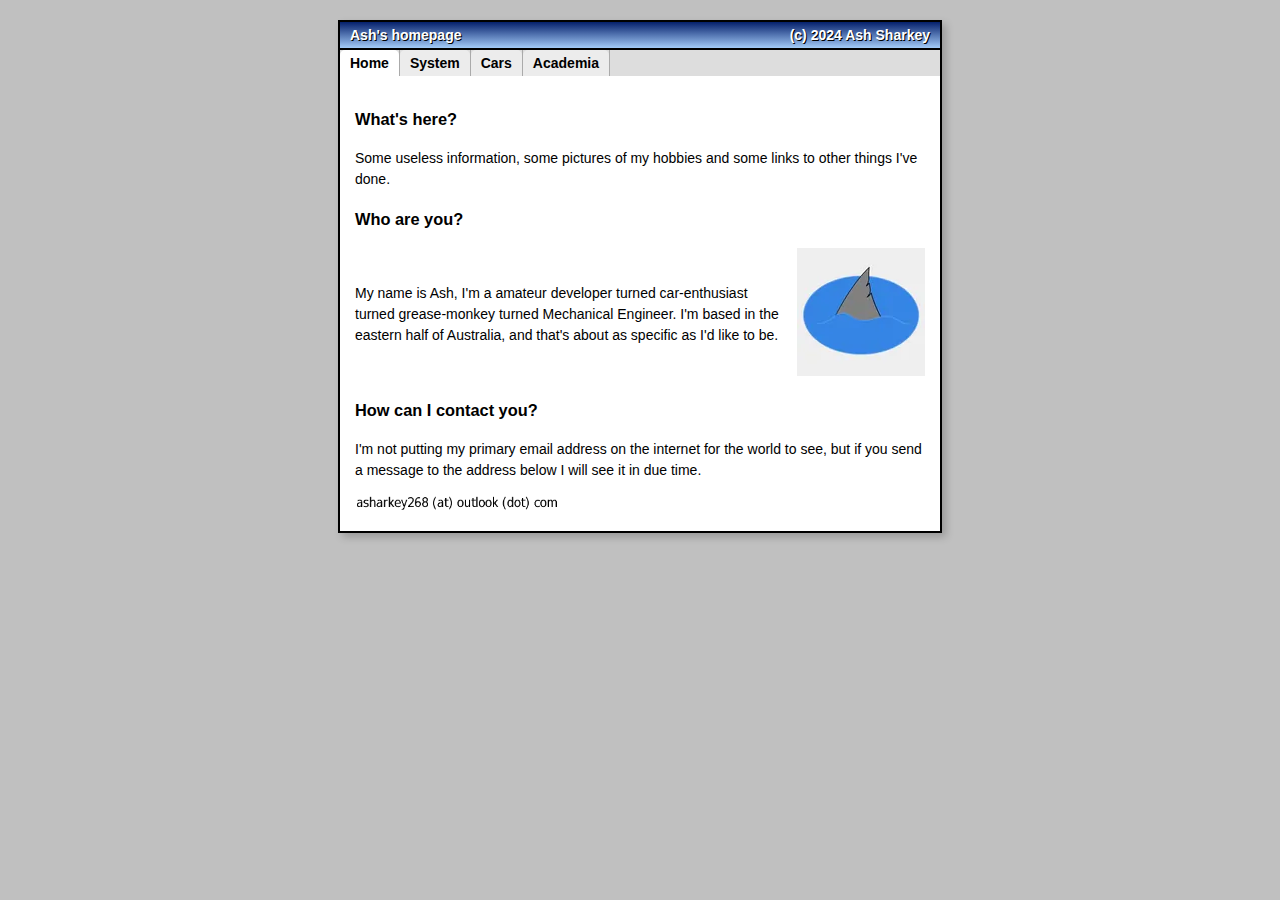
<file: index.html>
<!DOCTYPE html>
<html lang="en">
<head>
    <meta name="robots" content="noindex, nofollow" />
    <meta charset="UTF-8">
    <meta name="viewport" content="width=device-width, initial-scale=1.0">
    <title>Ash Sharkey</title>
    <link rel="stylesheet" href="styles.css">
</head>
<body>
    <div class="window">
        <div class="window-header">Ash's homepage<span style="float:right;">(c) 2024 Ash Sharkey</span></div>
        <div class="tabs">
            <a href="index.html"><div class="tab active">Home</div></a>
            <a href="sys.html"><div class="tab">System</div></a>
            <a href="car.html"><div class="tab">Cars</div></a>
            <a href="aca.html"><div class="tab">Academia</div></a>
        </div>
        <div class="window-content">
            <h3>What's here?</h3>
            <p>Some useless information, some pictures of my hobbies and some links to other things I've done.</p>
            <h3>Who are you?</h3>
            <table cellpadding=0 cellspacing=0>
                <td>
                    My name is Ash, I'm a amateur developer turned car-enthusiast turned grease-monkey turned Mechanical Engineer. 
                    I'm based in the eastern half of Australia, and that's about as specific as I'd like to be.
                </td>
                <td>
                    <img style="margin-left: 10px;" src="sha.webp">
                </td>
            </table>
            <h3>How can I contact you?</h3>
            <p>I'm not putting my primary email address on the internet for the world to see, but if you send a message to the address below I will see it in due time.</p>
            <img src="eml.webp" style="height:1em">
        </div>
    </div>
</body>
</html>
</file>
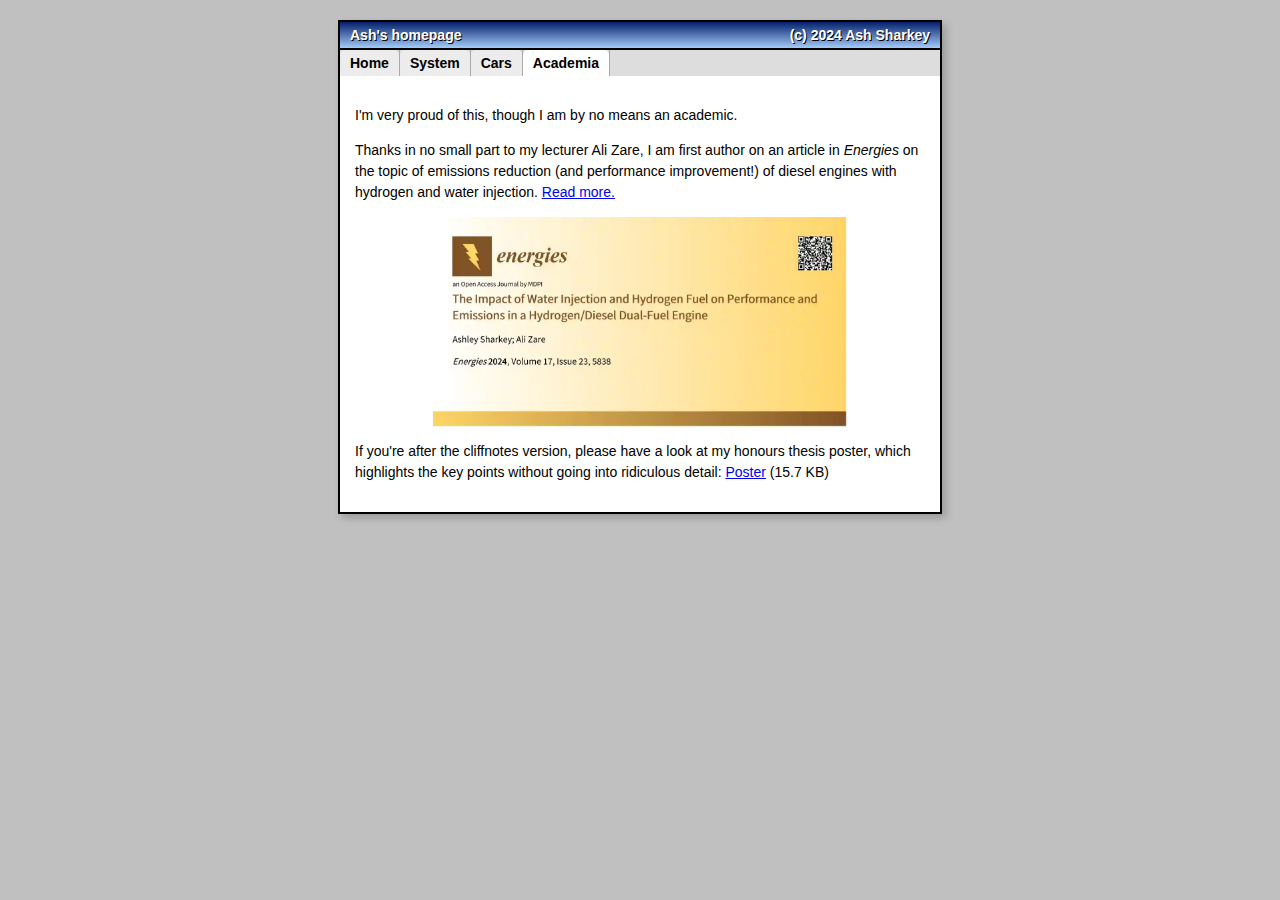
<file: aca.html>
<!DOCTYPE html>
<html lang="en">
<head>
    <meta name="robots" content="noindex, nofollow" />
    <meta charset="UTF-8">
    <meta name="viewport" content="width=device-width, initial-scale=1.0">
    <title>Ash Sharkey</title>
    <link rel="stylesheet" href="styles.css">
</head>
<body>
    <div class="window">
        <div class="sticky-header">
            <div class="window-header">Ash's homepage<span style="float:right;">(c) 2024 Ash Sharkey</span></div>
            <div class="tabs">
                <a href="index.html"><div class="tab">Home</div></a>
                <a href="sys.html"><div class="tab">System</div></a>
                <a href="car.html"><div class="tab">Cars</div></a>
                <a href="aca.html"><div class="tab active">Academia</div></a>
            </div>
        </div>
        <div class="window-content">
            <p>
                I'm very proud of this, though I am by no means an academic.
            </p>
            <p>
                Thanks in no small part to my lecturer Ali Zare, I am first author on an article in <i>Energies</i> on the topic of emissions reduction (and
                performance improvement!) of diesel engines with hydrogen and water injection. <a href="https://www.mdpi.com/1996-1073/17/23/5838">Read more.</a>
            </p>
            <img src="pub.webp" style="height:15em" class="centerImg">
            <p>
                If you're after the cliffnotes version, please have a look at my honours thesis poster, which highlights the key points without going into ridiculous
                detail: <a href="exp.webp">Poster</a> (15.7 KB)
            </p>
        </div>
    </div>
</body>
</html>
</file>
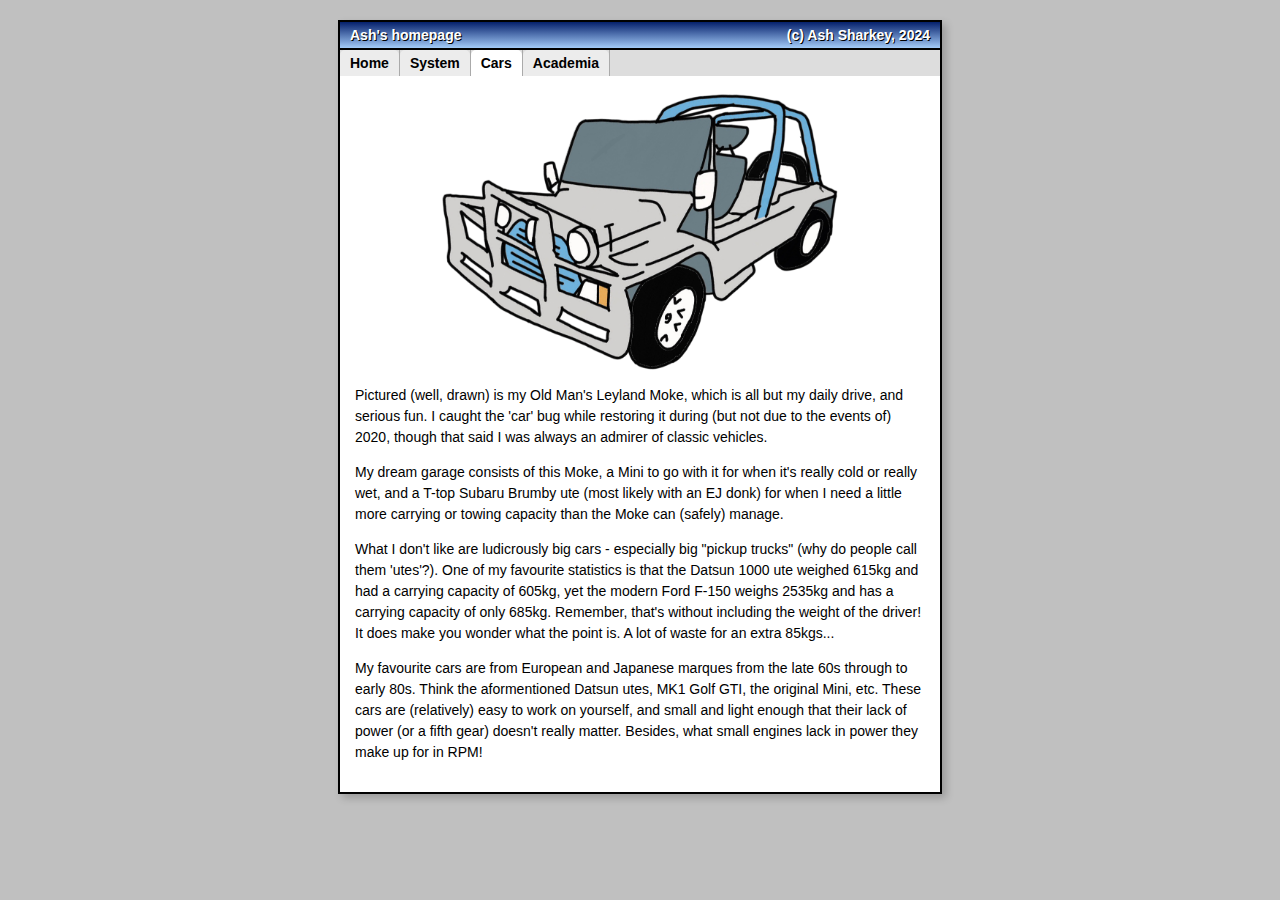
<file: car.html>
<!DOCTYPE html>
<html lang="en">
<head>
    <meta charset="UTF-8">
    <meta name="viewport" content="width=device-width, initial-scale=1.0">
    <title>Ash Sharkey</title>
    <link rel="stylesheet" href="styles.css">
</head>
<body>
    <div class="window">
        <div class="window-header">Ash's homepage<span style="float:right;">(c) Ash Sharkey, 2024</span></div>
        <div class="tabs">
            <a href="index.html"><div class="tab">Home</div></a>
            <a href="sys.html"><div class="tab">System</div></a>
            <a href="car.html"><div class="tab active">Cars</div></a>
            <a href="aca.html"><div class="tab">Academia</div></a>
        </div>
        <div class="window-content">
            <img src="car.png" class="centerImg" style="height:20em;">
            <p>
                Pictured (well, drawn) is my Old Man's Leyland Moke, which is all but my daily drive, and serious fun. I caught the 'car' bug while restoring it 
                during (but not due to the events of) 2020, though that said I was always an admirer of classic vehicles.
            </p>
            <p>
                My dream garage consists of this Moke, a Mini to go with it for when it's really cold or really wet, and a T-top Subaru Brumby ute (most likely with 
                an EJ donk) for when I need a little more carrying or towing capacity than the Moke can (safely) manage.
            </p>
            <p>
                What I don't like are ludicrously big cars - especially big "pickup trucks" (why do people call them 'utes'?). One of my favourite statistics is that
                the Datsun 1000 ute weighed 615kg and had a carrying capacity of 605kg, yet the modern Ford F-150 weighs 2535kg and has a carrying capacity of only
                685kg. Remember, that's without including the weight of the driver! It does make you wonder what the point is. A lot of waste for an extra 85kgs...
            </p>
            <p>
                My favourite cars are from European and Japanese marques from the late 60s through to early 80s. Think the aformentioned Datsun utes, MK1 Golf GTI, the
                original Mini, etc. 
                These cars are (relatively) easy to work on yourself, and small and light enough that their lack of power (or a fifth gear) doesn't really matter. 
                Besides, what small engines lack in power they make up for in RPM!
            </p>
        </div>
    </div>
</body>
</html>
</file>
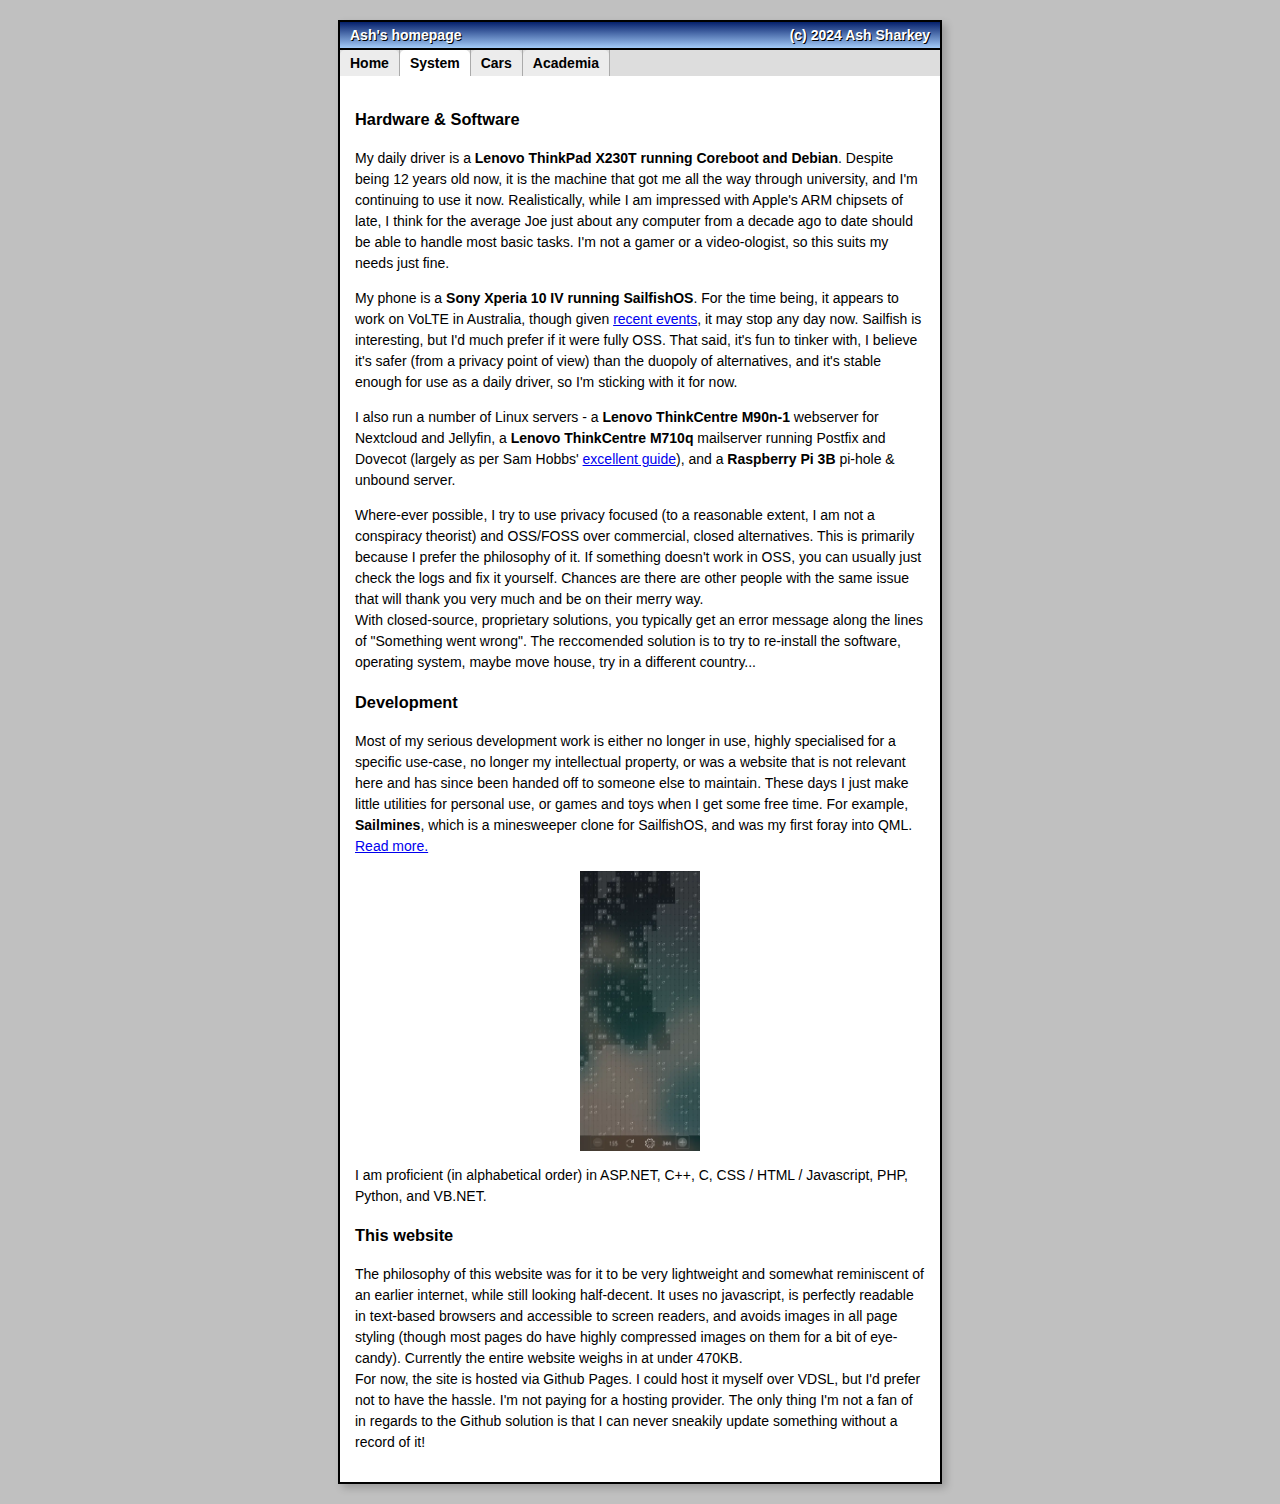
<file: sys.html>
<!DOCTYPE html>
<html lang="en">
<head>
    <meta name="robots" content="noindex, nofollow" />
    <meta charset="UTF-8">
    <meta name="viewport" content="width=device-width, initial-scale=1.0">
    <title>Ash Sharkey</title>
    <link rel="stylesheet" href="styles.css">
</head>
<body>
    <div class="window">
        <div class="sticky-header">
            <div class="window-header">Ash's homepage<span style="float:right;">(c) 2024 Ash Sharkey</span></div>
            <div class="tabs">
                <a href="index.html"><div class="tab">Home</div></a>
                <a href="sys.html"><div class="tab active">System</div></a>
                <a href="car.html"><div class="tab">Cars</div></a>
                <a href="aca.html"><div class="tab">Academia</div></a>
            </div>
        </div>
        <div class="window-content">
            <h3>Hardware & Software</h3>
            <p>
                My daily driver is a <b>Lenovo ThinkPad X230T running Coreboot and Debian</b>. Despite being 12 years old now, it is the machine that got me all the way through university,
                and I'm continuing to use it now. Realistically, while I am impressed with Apple's ARM chipsets of late, I think for the average Joe just about any
                computer from a decade ago to date should be able to handle most basic tasks. I'm not a gamer or a video-ologist, so this suits my needs just fine.
            </p>
            <p>
                My phone is a <b>Sony Xperia 10 IV running SailfishOS</b>. For the time being, it appears to work on VoLTE in Australia, though given 
                <a href="https://medium.com/@jamesdwho/australias-3g-shutdown-telcos-to-block-working-4g-5g-phones-2bf41e95de8a">recent events</a>, it
                may stop any day now. Sailfish is interesting, but I'd much prefer if it were fully OSS. That said, it's fun to tinker with, I believe it's safer
                (from a privacy point of view) than the duopoly of alternatives, and it's stable enough for use as a daily driver, so I'm sticking with it for now.
            </p>
            <p>
                I also run a number of Linux servers - a <b>Lenovo ThinkCentre M90n-1</b> webserver for Nextcloud and Jellyfin, a <b>Lenovo ThinkCentre 
                M710q</b> mailserver running Postfix and Dovecot (largely as per Sam Hobbs' <a href="https://samhobbs.co.uk/2014/03/raspberry-pi-email-server">
                excellent guide</a>), and a <b>Raspberry Pi 3B</b> pi-hole & unbound server.
            </p>
            <p>
                Where-ever possible, I try to use privacy focused (to a reasonable extent, I am not a conspiracy theorist) and OSS/FOSS over commercial,
                closed alternatives. This is primarily because I prefer the philosophy of it. If something doesn't work in OSS, you can usually just check the logs and
                fix it yourself. Chances are there are other people with the same issue that will thank you very much and be on their merry way. <br>
                With closed-source, proprietary solutions, you typically get an error message along the lines of "Something went wrong". The reccomended solution is to 
                try to re-install the software, operating system, maybe move house, try in a different country...<br>
            </p>
            <h3>Development</h3>
            <p>
                Most of my serious development work is either no longer in use, highly specialised for a specific use-case, no longer my intellectual property, or was a website that is not relevant here
                and has since been handed off to someone else to maintain. These days I just make little utilities for personal use, or games and toys when I get some 
                free time. For example, <b>Sailmines</b>, which is a minesweeper clone for SailfishOS, and was my first foray into QML. 
                <a href="https://github.com/sharks-dev/harbour-sailmines">Read more.</a></p>
            <img src="min.webp" class="centerImg" style="height:20em;">
            <p>
                I am proficient (in alphabetical order) in ASP.NET, C++, C, CSS / HTML / Javascript, PHP, Python, and VB.NET.
            </p>
            <h3>This website</h3>
            <p>
                The philosophy of this website was for it to be very lightweight and somewhat reminiscent of an earlier internet, while still looking half-decent. 
                It uses no javascript, is perfectly readable in text-based browsers and accessible to screen readers, and avoids images in all page styling (though most pages 
                do have highly compressed images on them for a bit of eye-candy). Currently the entire website weighs in at under 470KB.<br>
                For now, the site is hosted via Github Pages. I could host it myself over VDSL, but I'd prefer not to have the hassle. I'm not paying for a hosting provider.
                The only thing I'm not a fan of in regards to the Github solution is that I can never sneakily update something without a record of it!
            </p>
        </div>
    </div>
</body>
</html>
</file>
<file: styles.css>
.tab:hover,a:hover {
    position: relative;
    top: -1px;
    left: -1px
}

.tab:active,a:active {
    background: #f84;
    color: #fff;
    position: relative;
    top: 1px;
    left: 1px
}

a:has(> .tab) {
    color: inherit;
    text-decoration: none;
    border-right: 1px solid #aaa;
}

body {
    margin: 0;
    padding: 0;
    font-family: Tahoma, Verdana, sans-serif;
    background-color: #c0c0c0; /* Classic Windows gray */
    display: flex;
    justify-content: center;
    align-items: flex-start; /* Start at the top */
    min-height: 100vh;
}

.window {
    width: 95%; /* Responsive width */
    max-width: 600px; /* Prevent the window from growing too large */
    border: 2px solid #000;
    box-shadow: 4px 4px 8px rgba(0, 0, 0, 0.2);
    background-color: #ececec;
    /* Light gray background */
    position: relative;
    margin-top: 20px;
    margin-bottom: 20px;
}

.window-header {
    background-image: linear-gradient(#05206C, #A3CBF8);
    /* Classic blue */
    color: #fff;
    padding: 5px 10px;
    font-size: 14px;
    font-weight: bold;
    text-shadow: 1px 1px #000;
    border-bottom: 2px solid #000;
}

.tabs {
    display: flex;
    background-color: #ddd;
}

.tab {
    /* flex: 1; */
    text-align: center;
    padding: 5px 10px;
    font-size: 14px;
    font-weight: bold;
    background-color: #ececec;
    cursor: pointer;
    border-top-right-radius: 5px;
    border-top-left-radius: 5px;
}

.tab:last-child {
    border-right: none;
}

.tab.active {
    background-color: #fff;
}

.window-content {
    padding: 15px;
    font-size: 14px;
    color: #000;
    line-height: 1.5;
    background-color: #fff;
    overflow-y: auto; /* Allow scrolling within the window if content overflows */
}

.sticky-header {
    position: sticky; /* Makes it stick to the top */
    top: 0; /* Position at the top of the viewport */
    z-index: 1000; /* Ensure it floats above other content */
    background-color: #ececec; /* Match the window's background */
    
}

.centerImg {
    display: block;
    margin-left: auto;
    margin-right: auto;
}
</file>
